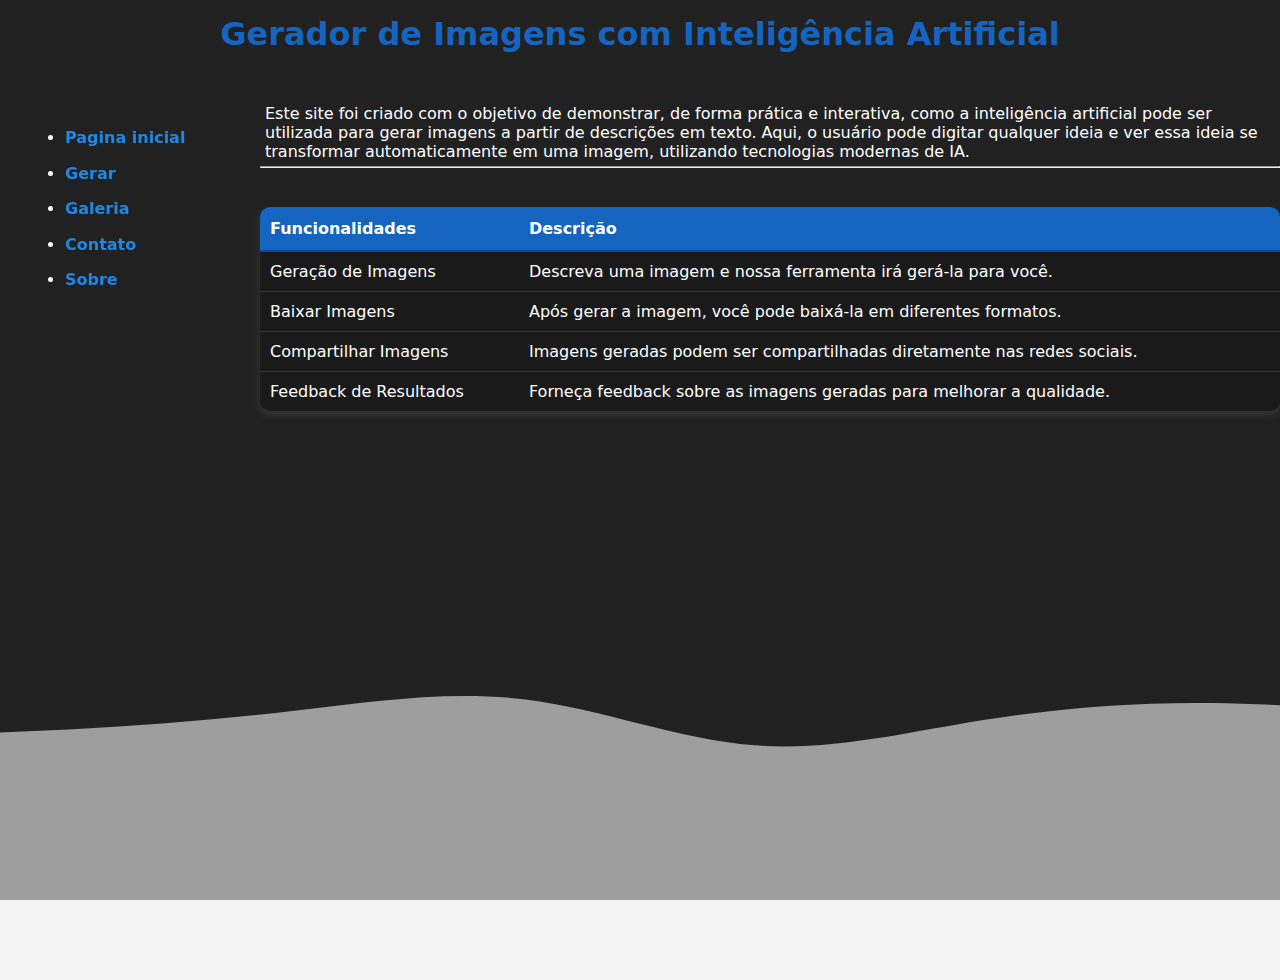
<file: index.html>
<!DOCTYPE html>
<html lang="PT-BR">
<head>
    <meta charset="UTF-8">
    <meta name="viewport" content="width=device-width, initial-scale=1.0">
    <title>home</title>
    <link rel="stylesheet" href="estilos/estilo.css">
</head>
<body>

    <div>
        <nav class="menuindex">
            <ul>
                <strong><li><a href="index.html">Pagina inicial</a></li></strong>
                <strong><li><a href="gerar.html">Gerar</a></li></strong>
                <strong><li><a href="galeria.html">Galeria</a></li></strong>
                <strong><li><a href="contato.html">Contato</a></li></strong>
                <strong><li><a href="sobre.html">Sobre</a></li></strong>
            </ul>
        </nav>
    </div>
    <main>
    <header> Gerador de Imagens com Inteligência Artificial</header>
    <br>
    <p>Este site foi criado com o objetivo de demonstrar, de forma prática e interativa, como a inteligência artificial pode ser utilizada para gerar imagens a partir de descrições em texto. Aqui, o usuário pode digitar qualquer ideia e ver essa ideia se transformar automaticamente em uma imagem, utilizando tecnologias modernas de IA.</p>
    <hr>
    
<br>

         <table>
           <thead>
                <tr>
                    <th>Funcionalidades</th>
                    <th>Descrição</th>
                </tr>
           </thead>
            <tbody>
                <tr>
                    <td>Geração de Imagens</td>
                    <td>Descreva uma imagem e nossa ferramenta irá gerá-la para você.</td>
                </tr>
                <tr>
                    <td>Baixar Imagens</td>
                    <td>Após gerar a imagem, você pode baixá-la em diferentes formatos.</td>
                </tr>
                <tr>
                    <td>Compartilhar Imagens</td>
                    <td>Imagens geradas podem ser compartilhadas diretamente nas redes sociais.</td>
                </tr>
                <tr>
                    <td>Feedback de Resultados</td>
                    <td>Forneça feedback sobre as imagens geradas para melhorar a qualidade.</td>
                </tr>
            </tbody>
         </table>
        </main>
</body>
</html>
</file>
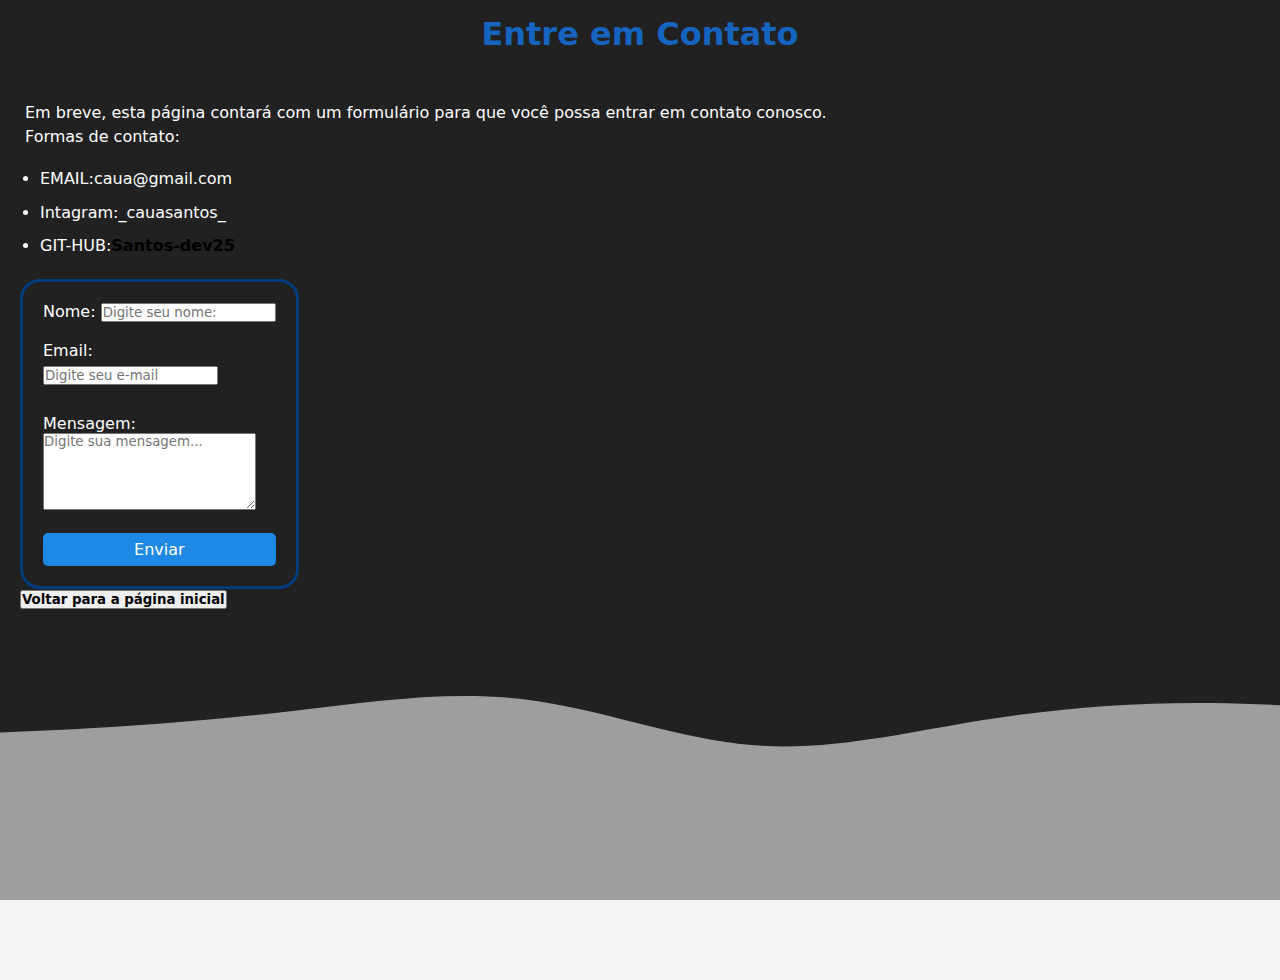
<file: contato.html>
<!DOCTYPE html>
<html lang="PT-BR">
<head>
    <meta charset="UTF-8">
    <meta name="viewport" content="width=device-width, initial-scale=1.0">
    <title>Entre em contato</title>
    <link rel="stylesheet" href="estilos/estilo.css">
</head>
<body>
    <header>Entre em Contato</header>
    <br><br>
    <p>Em breve, esta página contará com um formulário para que você possa entrar em contato conosco.</p>
    <p>Formas de contato:</p>
    <ul>
        <li>EMAIL:caua@gmail.com</li>
        <li>Intagram:_cauasantos_</li>
        <li>GIT-HUB:<a href="https://github.com/Santos-dev25">Santos-dev25</a></li>
    </ul>

    <div class="form-ctt">
        <form action="#">
            <div class="campo">
                <label for="nome">Nome:</label>
                <input type="text" name="Nome" id="nome" placeholder="Digite seu nome:">
            </div><br>
    
            <div class="campo-email">
                <label for="email">Email:</label>
                <input type="text" name="email" id="email" placeholder="Digite seu e-mail">
            </div><br>
    
            <div class="campo">
                <label for="mensagem">Mensagem:</label><br>
                <textarea name="mensagem" id="mensagem" rows="5" cols="28" placeholder="Digite sua mensagem..."></textarea>
            </div><br>
    
            <button class="button-ctt" type="submit">Enviar</button>
        </form>
    </div>
    
    <br>
    <button><a href="index.html">Voltar para a página inicial</a></button>
</body>
</html>
</file>
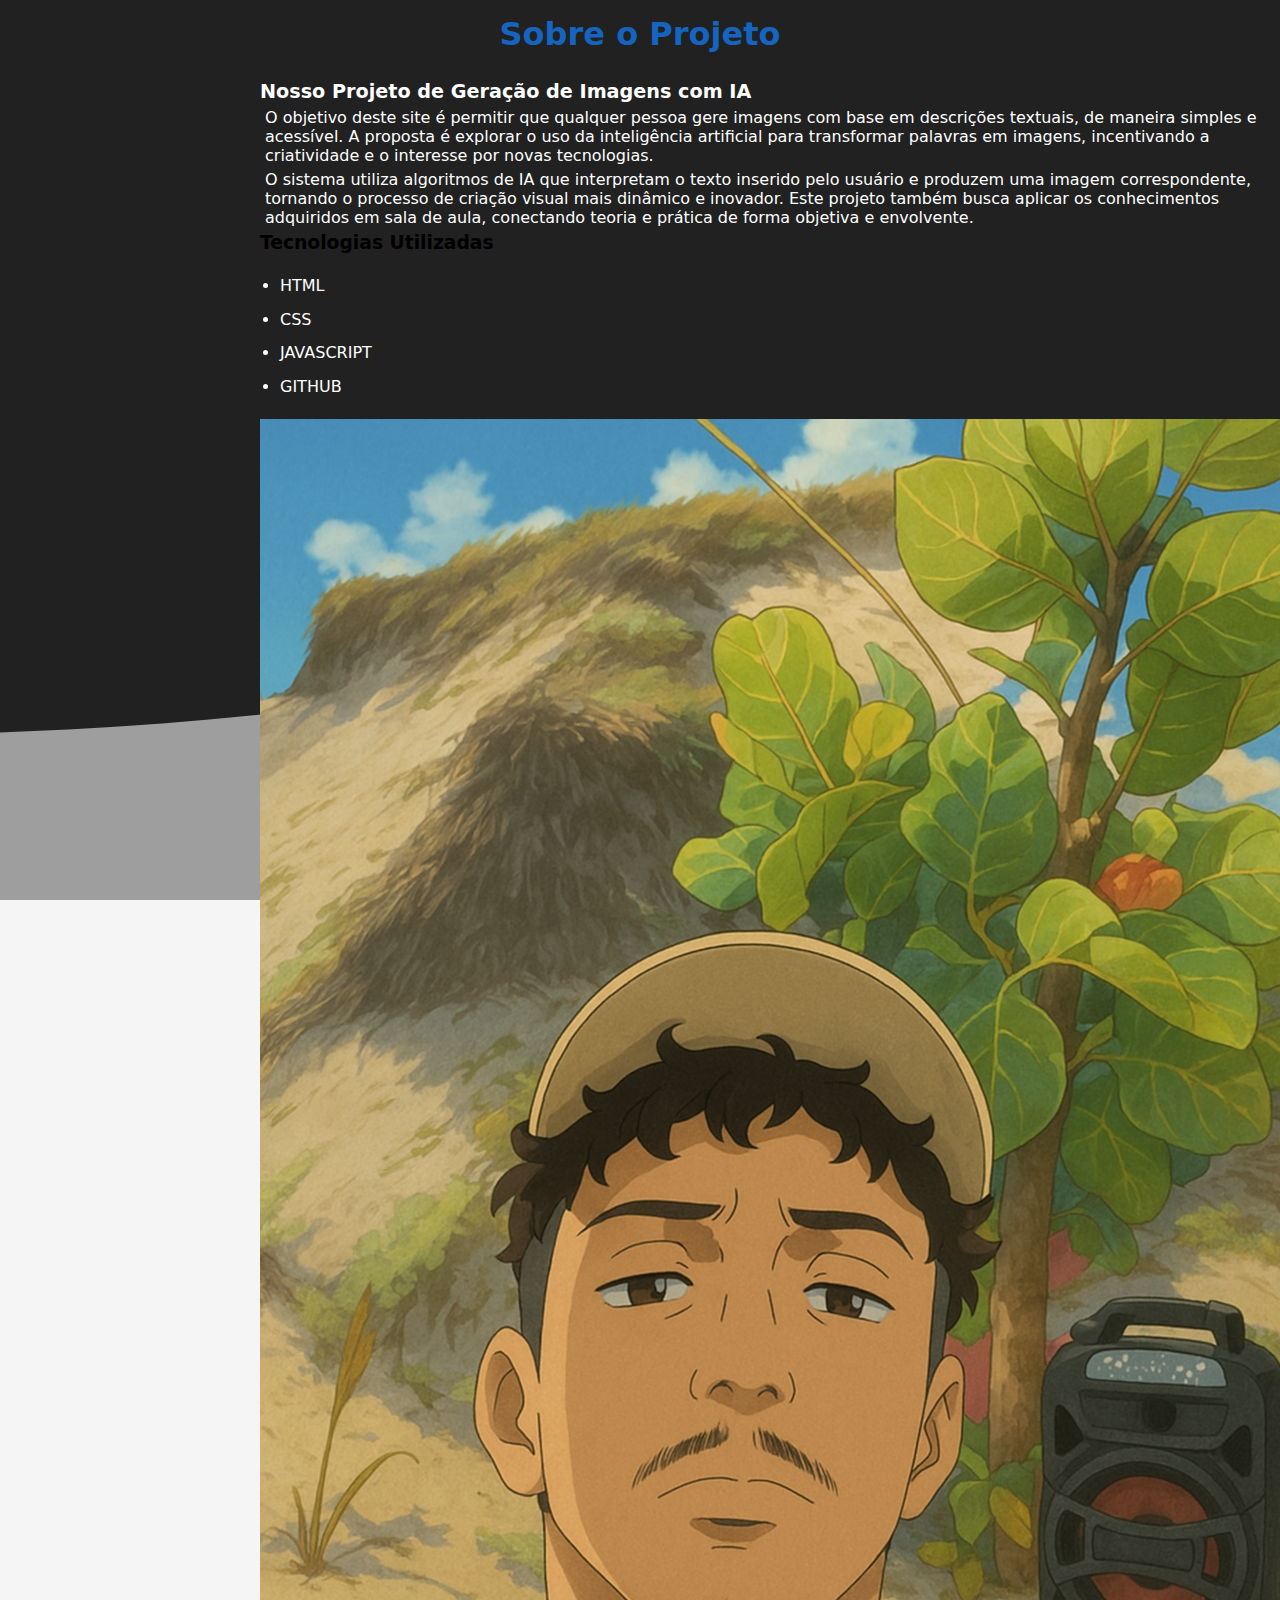
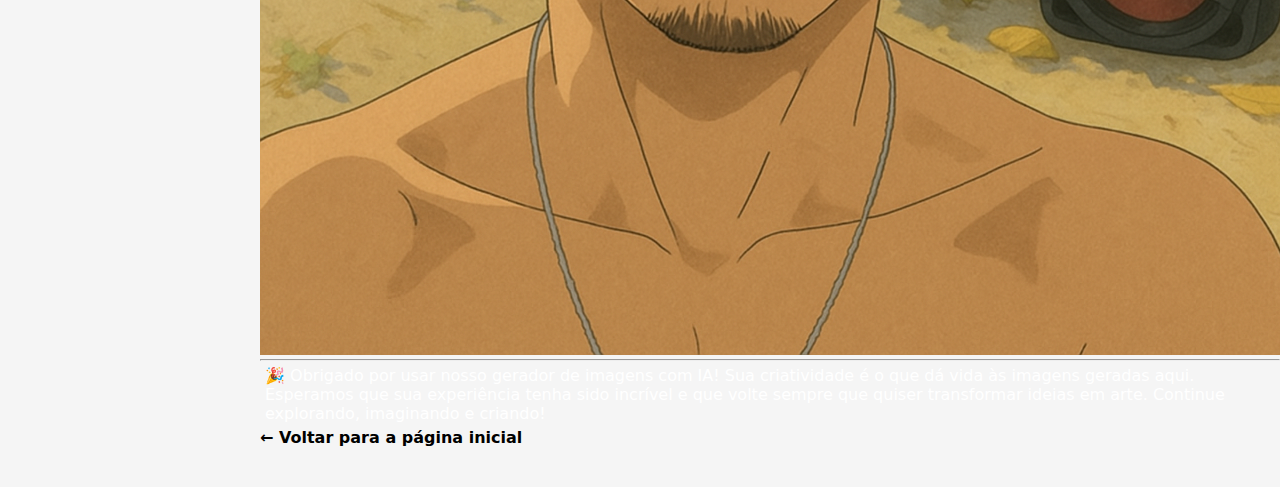
<file: sobre.html>
<!DOCTYPE html>
<html lang="PT-BR">
<head>
    <meta charset="UTF-8">
    <meta name="viewport" content="width=device-width, initial-scale=1.0">
    <title>Sobre o Projeto</title>
    <link rel="stylesheet" href="estilos/estilo.css">
</head>
<body>
    <header>Sobre o Projeto</header>

    <main class="pagina-sobre">
        <section class="sobre-grid-container">
            <div class="sobre-texto">
                <h2>Nosso Projeto de Geração de Imagens com IA</h2>
                <p>O objetivo deste site é permitir que qualquer pessoa gere imagens com base em descrições textuais, de maneira simples e acessível. A proposta é explorar o uso da inteligência artificial para transformar palavras em imagens, incentivando a criatividade e o interesse por novas tecnologias.</p>
                <p>O sistema utiliza algoritmos de IA que interpretam o texto inserido pelo usuário e produzem uma imagem correspondente, tornando o processo de criação visual mais dinâmico e inovador. Este projeto também busca aplicar os conhecimentos adquiridos em sala de aula, conectando teoria e prática de forma objetiva e envolvente.</p>
                
                <h3>Tecnologias Utilizadas</h3>
                <ul class="tecnologias-lista">
                    <li>HTML</li>
                    <li>CSS</li>
                    <li>JAVASCRIPT</li>
                    <li>GITHUB</li>
                </ul>
            </div>
            <div class="sobre-imagem">
                <img src="assets/file_000000006fc45230800f28e6118b64ff_conversation_id=67e89ac4-71a8-8008-8e08-6062c3946414&message_id=3f093f73-de18-497f-b210-1817ca0f9112.webp" alt="Imagem ilustrativa do projeto de IA">
            </div>
        </section>

        <hr class="separador-sobre">

        <section class="agradecimento-sobre">
            <p>🎉 Obrigado por usar nosso gerador de imagens com IA! Sua criatividade é o que dá vida às imagens geradas aqui. Esperamos que sua experiência tenha sido incrível e que volte sempre que quiser transformar ideias em arte. Continue explorando, imaginando e criando!</p>
        </section>

        <div class="voltar-container">
            <a href="index.html" class="btn-voltar">← Voltar para a página inicial</a>
        </div>
    </main>
</body>
</html>
</file>
<file: estilos/estilo.css>
*{
    font-family:system-ui, -apple-system, BlinkMacSystemFont, 'Segoe UI', Roboto, Oxygen, Ubuntu, Cantarell, 'Open Sans', 'Helvetica Neue', sans-serif;
    margin: 0;
    padding: 0;
}
body {
    background-color: whitesmoke;
    margin: 0px;
    padding: 20px;
    padding-top: 60px;
    min-height: 100vh;
    background-image: url('../imagens usadas/wave-haikei.svg');
    background-size: cover;
    background-repeat: no-repeat;
    background-position: center;
    background-attachment: fixed;
}

header {
    font-size: xx-large;
    color: #1565C0;
    font-weight: bold;
    text-align: center;
    display: inline-block;
    position: fixed;
    top: 0;
    left: 0;
    width: 100%;
    background-color: white;
    padding: 15px 0;
    z-index: 10;
    background-color: #212121;
}

p {
    
    font-size: medium;
    font-weight: 450;
    text-align: left;
    color:white;
    display: block;
    margin: 5px;
}

h1 {
    font-size: larger;
    color: white;
    text-align: left;
    font-weight: 750;
    display: block;
}

h2 {
    font-size: larger;
    color: #ffffff;
    text-align: left;
    font-weight: 600;
    display: block;
}

a {
    color: #000000;
    text-decoration: none;
    font-weight: bold;
}

.form-img {
    background-color: #2c2c2c; /* Fundo claro para o formulário */
    padding: 30px;
    border-radius: 8px;
    box-shadow: 0 4px 12px rgba(0, 0, 0, 0.3); /* Sombra suave */
    width: 100%;
    max-width: 400px; /* Limita a largura máxima */
    text-align: center;
}

/* Estilo dos rótulos */
.form-img label {
    font-size: 16px;
    margin-bottom: 10px;
    display: block;
}

/* Estilo do campo de entrada */
.form-img input {
    width: 100%;
    padding: 10px;
    margin-bottom: 20px;
    border: 2px solid #444;
    border-radius: 6px;
    background-color: #3a3a3a;
    color: #fff;
    font-size: 14px;
}

/* Estilo do botão */
.form-img button {
    background-color: #007bff;
    color: white;
    padding: 10px 20px;
    border: none;
    border-radius: 6px;
    cursor: pointer;
    font-size: 16px;
    transition: background-color 0.3s, box-shadow 0.3s;
}

/* Efeito hover no botão */
.form-img button:hover {
    background-color: #24b300;
    box-shadow: 0 4px 8px rgba(0, 0, 0, 0.2);
}

/* Efeito de clique no botão */
.form-img button:active {
    background-color: #000700;
}

.form-ctt {
    margin: 0px;
    padding: 20px;
    width: auto;
    height: auto;
    display: inline-block;
    border: #003d80 solid;
    border-radius: 20px;
    position: relative;
}

.campo-email {
    position: relative;
    display: block;
    margin-bottom: 10px;
}

.campo-email label {
    display: block;
    position: relative;
    margin-bottom: 5px;
}

.button-ctt {
    width: 100%;
    padding: 5px;
    background-color: #1E88E5;
    color: white;
    border: 2px solid transparent;
    border-radius: 5px;
    font-size: 16px;
    cursor: pointer;
    box-shadow: 0 4px 6px rgba(0, 0, 0, 0.1);
    transition: all 0.2s ease;
}

.button-ctt:hover {
    border-color: #007bff;
    box-shadow: 0 6px 10px rgba(0, 0, 0, 0.15);
}

.button-ctt:active {
    color: #003d80;
    box-shadow: 0 2px 4px rgba(0, 0, 0, 0.2);
}

.button-ctt:focus {
    border-color: #003d80;
    box-shadow: 0 0 5px #003d80, 0 4px 6px rgba(0, 0, 0, 0.1);
}

.menuindex {
    position: fixed;
    top: 60px;
    left: 0;
    width: 200px;
    height: 100vh;
    background-color: transparent;
    padding: 45px;
    overflow-y: auto;
    
}

.menuindex ul li {
    margin-bottom: 10px;
}

.menuindex ul li a {
    text-decoration: none;
    color: #1E88E5;
}

table {
    border-collapse: collapse;
    width: 100%;
    margin: 20px 0;
    background-color: #1a1a1a; /* fundo escuro na tabela */
    color: white;
    border-radius: 10px;
    overflow: hidden;
    box-shadow: 0 4px 8px rgba(255, 255, 255, 0.1);
}

table th {
    background-color: #1565C0; /* azul forte */
    color: white;
    padding: 12px 10px;
    text-align: left;
    font-weight: bold;
    border-bottom: 2px solid #0d47a1;
}

table td {
    padding: 10px;
    border-bottom: 1px solid #333;
}

table tr:hover {
    background-color: #2a2a2a; /* efeito hover sutil */
}

table tr:last-child td {
    border-bottom: none;
}


main {
    margin-left: 220px;
    padding: 20px;
    width: calc(100% - 220px);
    min-height: calc(100vh - 60px);
    overflow-y: auto;
}

.buttongeral{
    background-color: white;
    color: #000700;

}
ul {
    list-style-type: disc; /* ou 'none' para remover marcadores */
    padding-left: 20px;
    margin: 20px 0;
    color: white;
    font-size: 16px;
    line-height: 1.6;
}

ul li {
    margin-bottom: 8px;
}

#avisos{
    font-size: large;
}

label{
    color: white;
}
</file>
